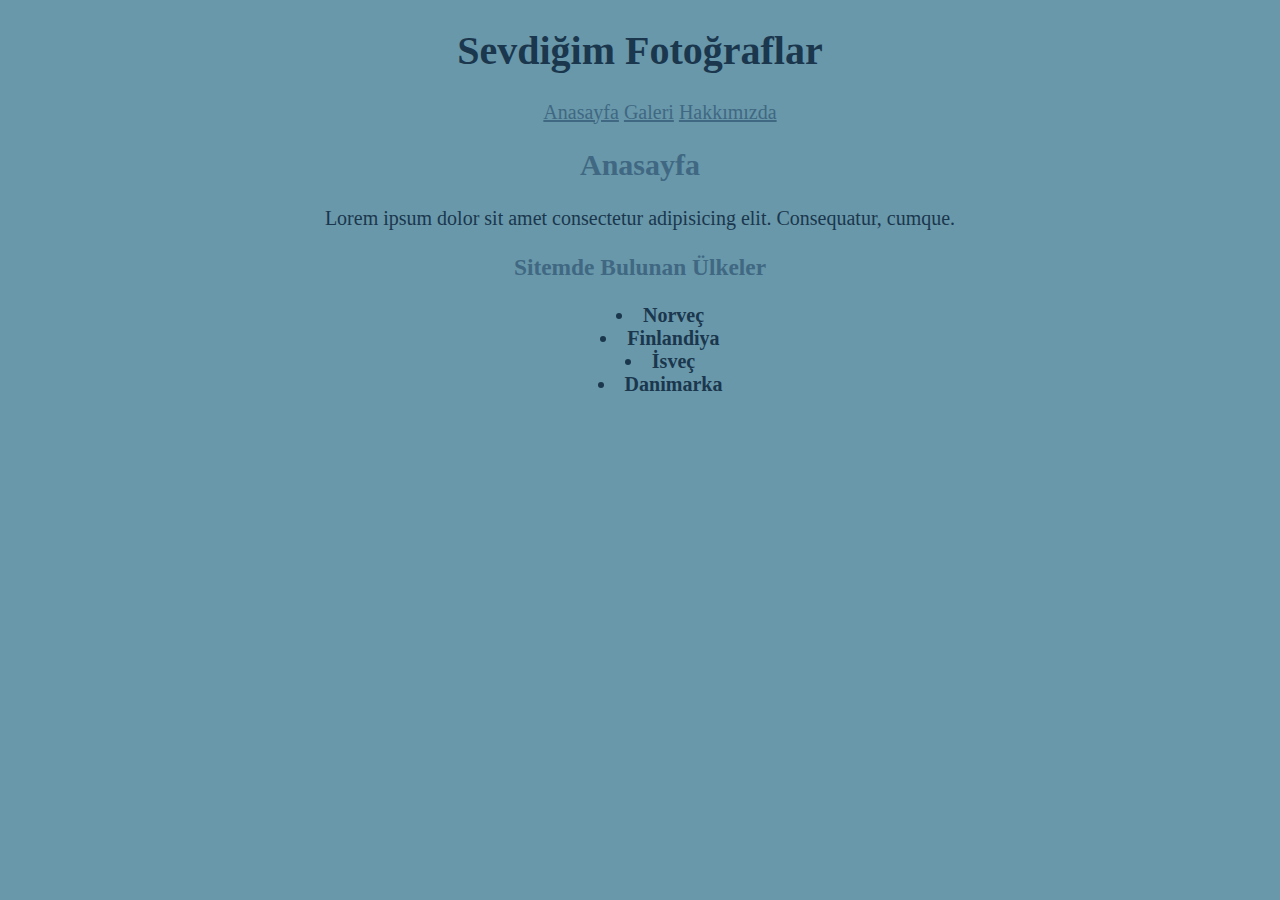
<file: patika-css-odev-1/index.html>
<!DOCTYPE html>
<html lang="tr">
<head>
    <meta charset="UTF-8">
    <meta http-equiv="X-UA-Compatible" content="IE=edge">
    <meta name="viewport" content="width=device-width, initial-scale=1.0">
    <title>MyFavPictures</title>
    <link rel="stylesheet" href="style.css">
</head>
<body>
   <!--navbar start-->
   <header>
    <nav>
        <h1>Sevdiğim Fotoğraflar</h1>
        <ul>
            <li>
                <a href="index.html">Anasayfa</a>
            </li>
            <li>
                <a href="gallery.html">Galeri</a>
            </li>
            <li>
                <a href="about.html">Hakkımızda</a>
            </li>
        </ul>
    </nav>
</header>
<!--navbar end-->
    <section>
        <h2>Anasayfa</h2>
        <p>Lorem ipsum dolor sit amet consectetur adipisicing elit. Consequatur, cumque.</p>
    </section>
    <section>
        <h3>Sitemde Bulunan Ülkeler</h3>
        <ul>
            <li> <b>Norveç</b></li>
            <li> <b>Finlandiya</b></li>
            <li> <b>İsveç</b></li>
            <li> <b>Danimarka</b></li>
        </ul>
    </section>


    
</body>
</html>
</file>
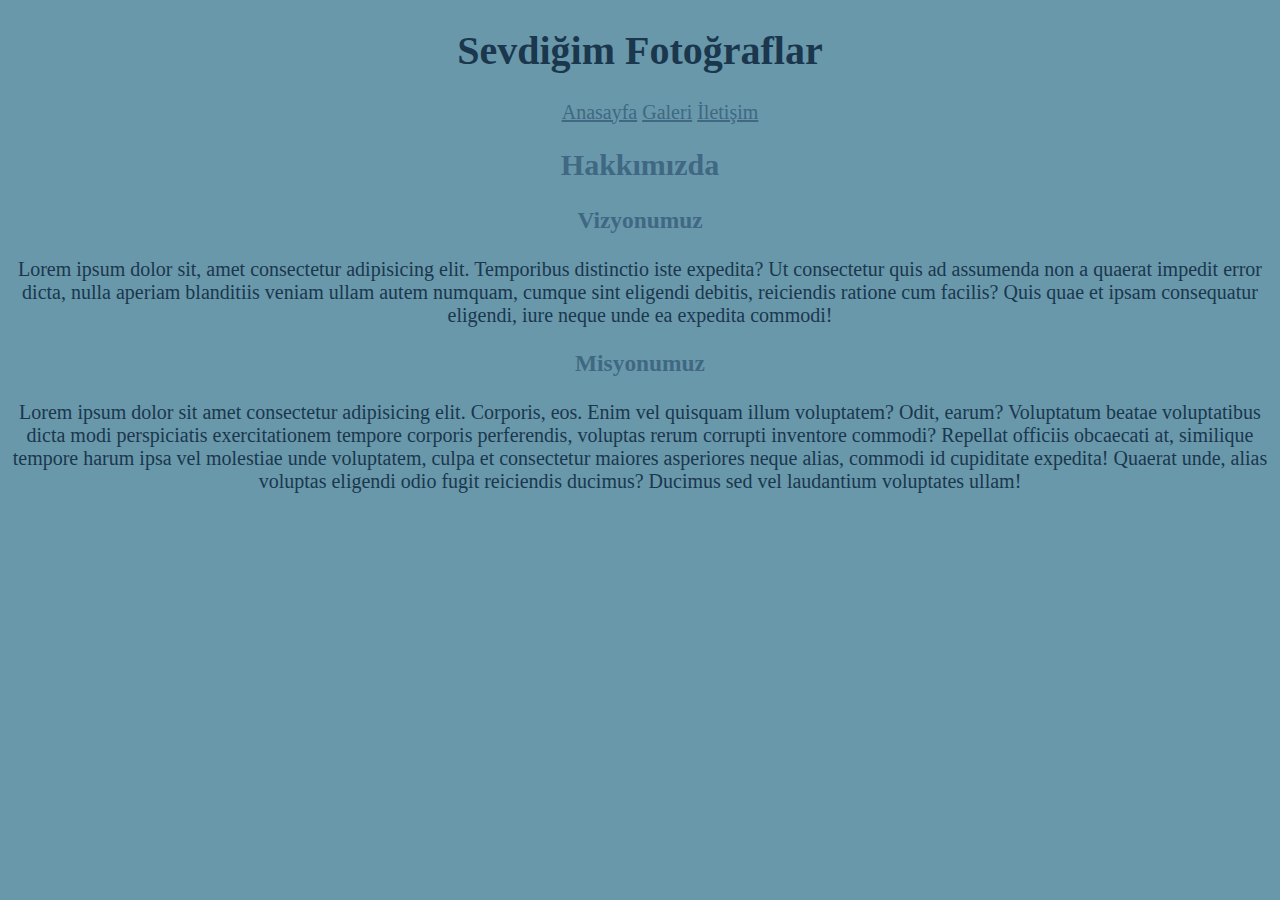
<file: patika-css-odev-1/about.html>
<!DOCTYPE html>
<html lang="tr">
<head>
    <meta charset="UTF-8">
    <meta http-equiv="X-UA-Compatible" content="IE=edge">
    <meta name="viewport" content="width=device-width, initial-scale=1.0">
    <title>MyFavPictures</title>
    <link rel="stylesheet" href="style.css">
</head>
<body>
   <!--navbar start-->
   <header>
    <nav>
        <h1>Sevdiğim Fotoğraflar</h1>
        <ul>
            <li>
                <a href="index.html">Anasayfa</a>
            </li>
            <li>
                <a href="gallery.html">Galeri</a>
            </li>
            <li>
                <a href="about.html">İletişim</a>
            </li>
        </ul>
    </nav>
</header>
<!--navbar end-->
    <!--hakkımda baslangıc-->
    <section>
        <h2>Hakkımızda</h2>
        <h3>Vizyonumuz</h3>
        <article>
            Lorem ipsum dolor sit, amet consectetur adipisicing elit. Temporibus distinctio iste expedita? Ut consectetur quis ad assumenda non a quaerat impedit error dicta, nulla aperiam blanditiis veniam ullam autem numquam, cumque sint eligendi debitis, reiciendis ratione cum facilis? Quis quae et ipsam consequatur eligendi, iure neque unde ea expedita commodi!
        </article>
        <h3>Misyonumuz</h3>
        <article>
            Lorem ipsum dolor sit amet consectetur adipisicing elit. Corporis, eos. Enim vel quisquam illum voluptatem? Odit, earum? Voluptatum beatae voluptatibus dicta modi perspiciatis exercitationem tempore corporis perferendis, voluptas rerum corrupti inventore commodi? Repellat officiis obcaecati at, similique tempore harum ipsa vel molestiae unde voluptatem, culpa et consectetur maiores asperiores neque alias, commodi id cupiditate expedita! Quaerat unde, alias voluptas eligendi odio fugit reiciendis ducimus? Ducimus sed vel laudantium voluptates ullam!
        </article>
    </section>
    <!--hakkımda bitis-->
</body>
</html>
</file>
<file: patika-css-odev-1/style.css>
body{
    font-family: cursive;
    font-size: 20px;
    text-align: center;
    list-style-position: inside;
    background-color: #6998AB ;
    color: #1A374D;
}
nav{
    list-style: none;
}
nav li{
    display: inline;
    position: relative;
}
ul li a{
    color: #406882;
}
ul li a:hover{
    color: #B1D0E0;
}
h2,h3{
    color: #406882;
}
</file>
